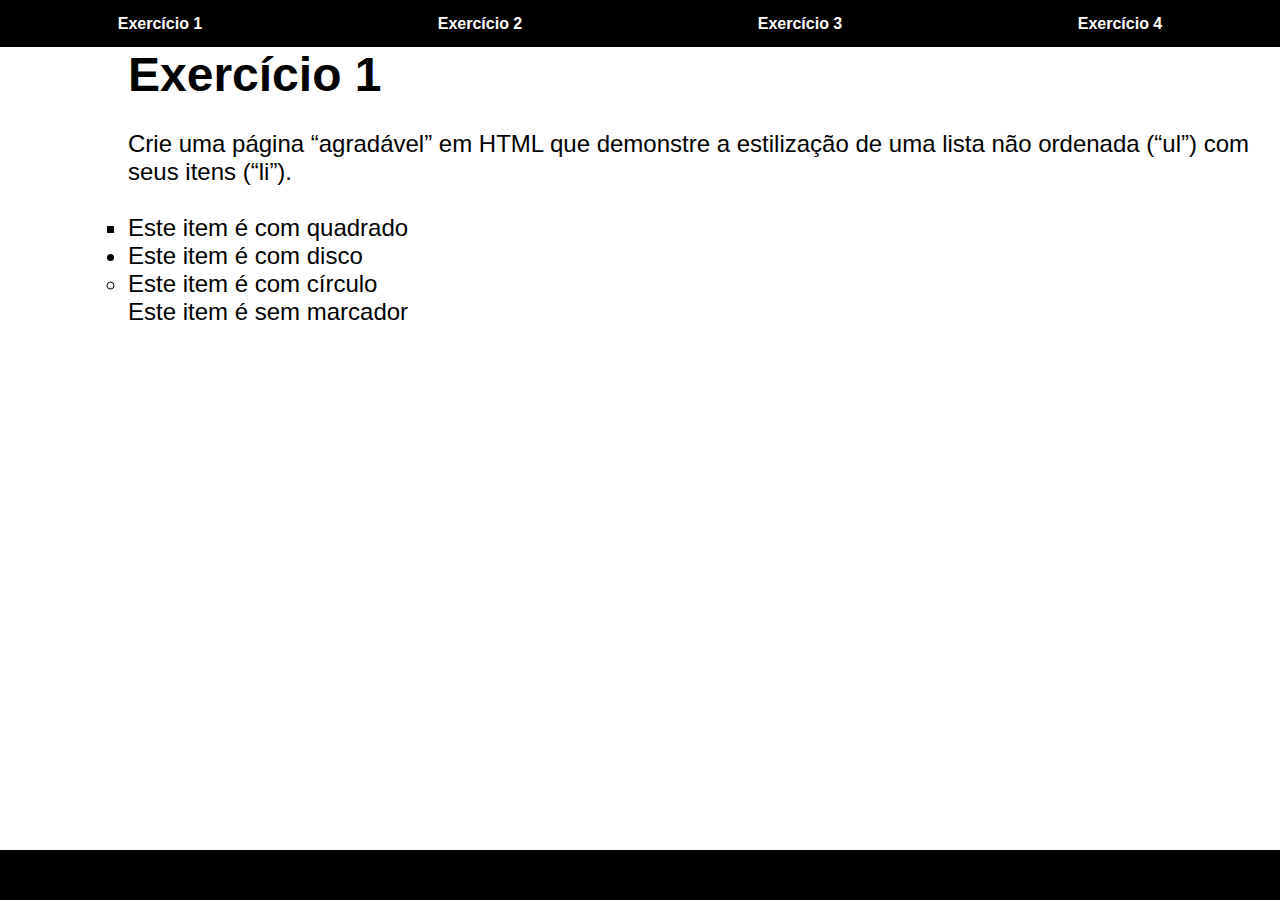
<file: index.html>
<!DOCTYPE html>
<html lang="pt-BR">

<head>
  <meta charset="UTF-8">
  <meta http-equiv="X-UA-Compatible" content="IE=edge">
  <meta name="viewport" content="width=device-width, initial-scale=1.0">
  <link rel="stylesheet" href="css/style.css">
  <title>CSS - Estilização de Fontes Parte 2</title>
  <meta property="og:description" content="Aplicação de CSS" />
  <meta property="og:url" content="https://rogeriokotsubo.github.io/module4-part6/" />
  <meta property="og:determiner" content="a" />
  <meta property="og:locale" content="pt_BR" /> 
</head>

<body>
  <!-- CABEÇALHO DA PÁGINA -->
  <header>
    <nav id="menu">
        <div>
          <a class="a-menu" href="./index.html">Exercício 1</a>
        </div>    
        <div>
          <a class="a-menu" href="./exercicio2.html">Exercício 2</a>
        </div>
        <div>
          <a class="a-menu" href="./exercicio3.html">Exercício 3</a>
        </div>
        <div>
          <a class="a-menu" href="./exercicio4.html">Exercício 4</a>
        </div>
    </nav>
  </header>

  <!-- CORPO DA PÁGINA -->
  <main id="exercicio1">
    <section>
      <h1>Exercício 1</h1>
      <br />
      <p>Crie uma página “agradável” em HTML que demonstre a estilização de uma lista não ordenada (“ul”) com seus itens (“li”).</p>
      <br />
      <article>
        <ul>
          <li class="square">Este item é com quadrado</li>
          <li class="disc">Este item é com disco</li>
          <li class="circle">Este item é com círculo</li>
          <li class="none">Este item é sem marcador</li>
        </ul>  
      </article>
    </section>    
  </main>

  <!-- RODAPÉ DA PÁGINA -->
  <footer id="footer">
  </footer>

</body>

</html>
</file>
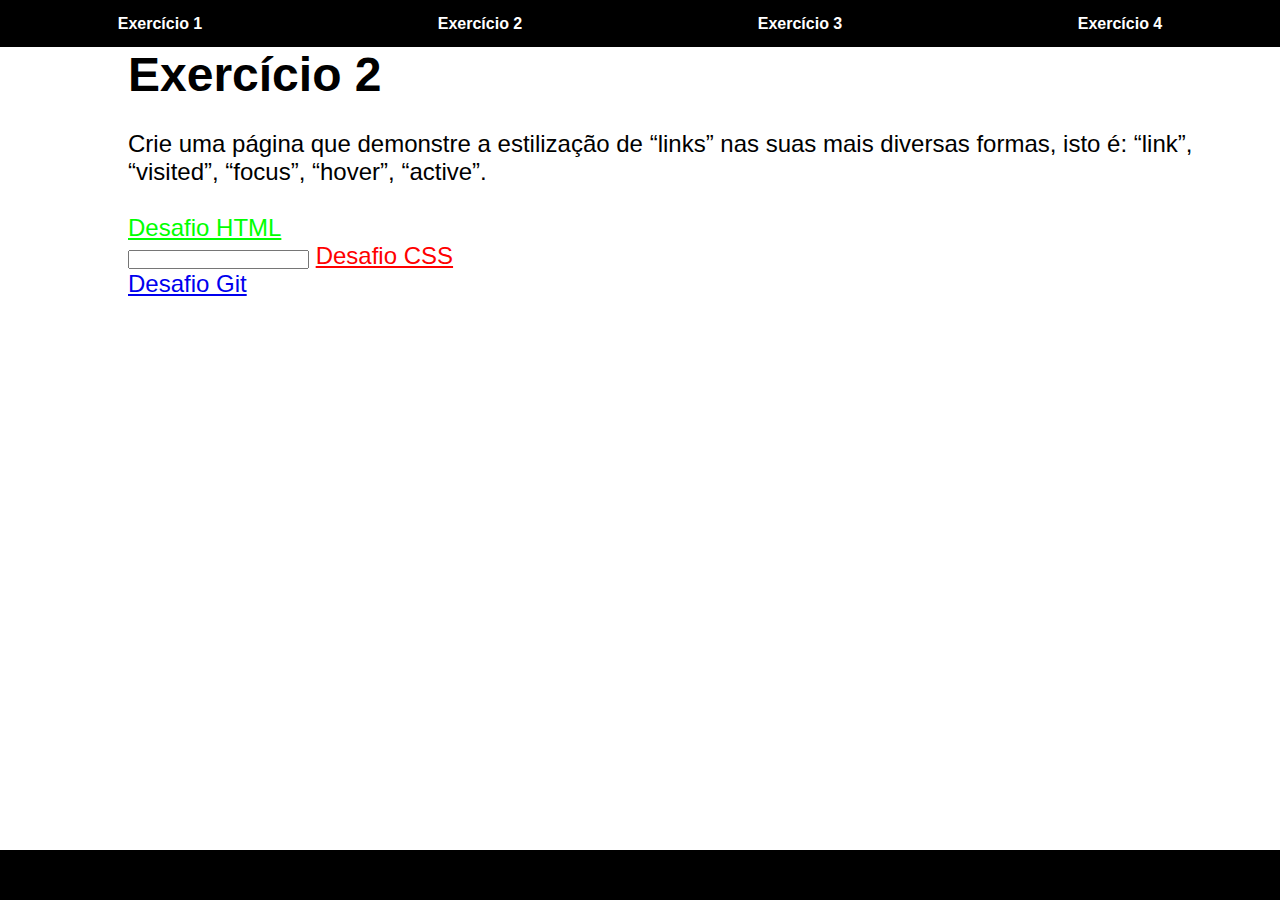
<file: exercicio2.html>
<!DOCTYPE html>
<html lang="pt-BR">

<head>
  <meta charset="UTF-8">
  <meta http-equiv="X-UA-Compatible" content="IE=edge">
  <meta name="viewport" content="width=device-width, initial-scale=1.0">
  <link rel="stylesheet" href="css/style.css">
  <title>CSS - Estilização de Fontes Parte 2</title>
  <meta property="og:description" content="Aplicação de CSS" />
  <meta property="og:url" content="https://rogeriokotsubo.github.io/module4-part6/" />
  <meta property="og:determiner" content="a" />
  <meta property="og:locale" content="pt_BR" /> 
</head>

<body>
  <!-- CABEÇALHO DA PÁGINA -->
  <header>
    <nav id="menu">
        <div>
          <a class="a-menu" href="./index.html">Exercício 1</a>
        </div>    
        <div>
          <a class="a-menu" href="./exercicio2.html">Exercício 2</a>
        </div>
        <div>
          <a class="a-menu" href="./exercicio3.html">Exercício 3</a>
        </div>
        <div>
          <a class="a-menu" href="./exercicio4.html">Exercício 4</a>
        </div>
    </nav>
  </header>

  <!-- CORPO DA PÁGINA -->
  <main id="exercicio2">
    <section>
      <h1>Exercício 2</h1>
      <br />
      <p>Crie uma página que demonstre a estilização de “links” nas suas mais diversas formas, isto é: “link”, “visited”, “focus”, “hover”, “active”.</p>
      <br />
      <article>
        <ul>
          <li class="none"><a class="estilizacao1" href="https://rogeriokotsubo.github.io/desafio-html/" target="_blank">Desafio HTML</a></li>
          <li class="none"><input type="text" name="frm_exemplo"><span>  </span><a class="estilizacao2" href="https://rogeriokotsubo.github.io/treino-css/" target="_blank">Desafio CSS</a></li>
          <li class="none"><a class="estilizacao3" href="https://felipeozias.github.io/projeto_turing_eq1/" target="_blank">Desafio Git</a></li>
        </ul>  
      </article>   
    </section>  
  </main>

  <!-- RODAPÉ DA PÁGINA -->
  <footer id="footer">
  </footer>

</body>

</html>
</file>
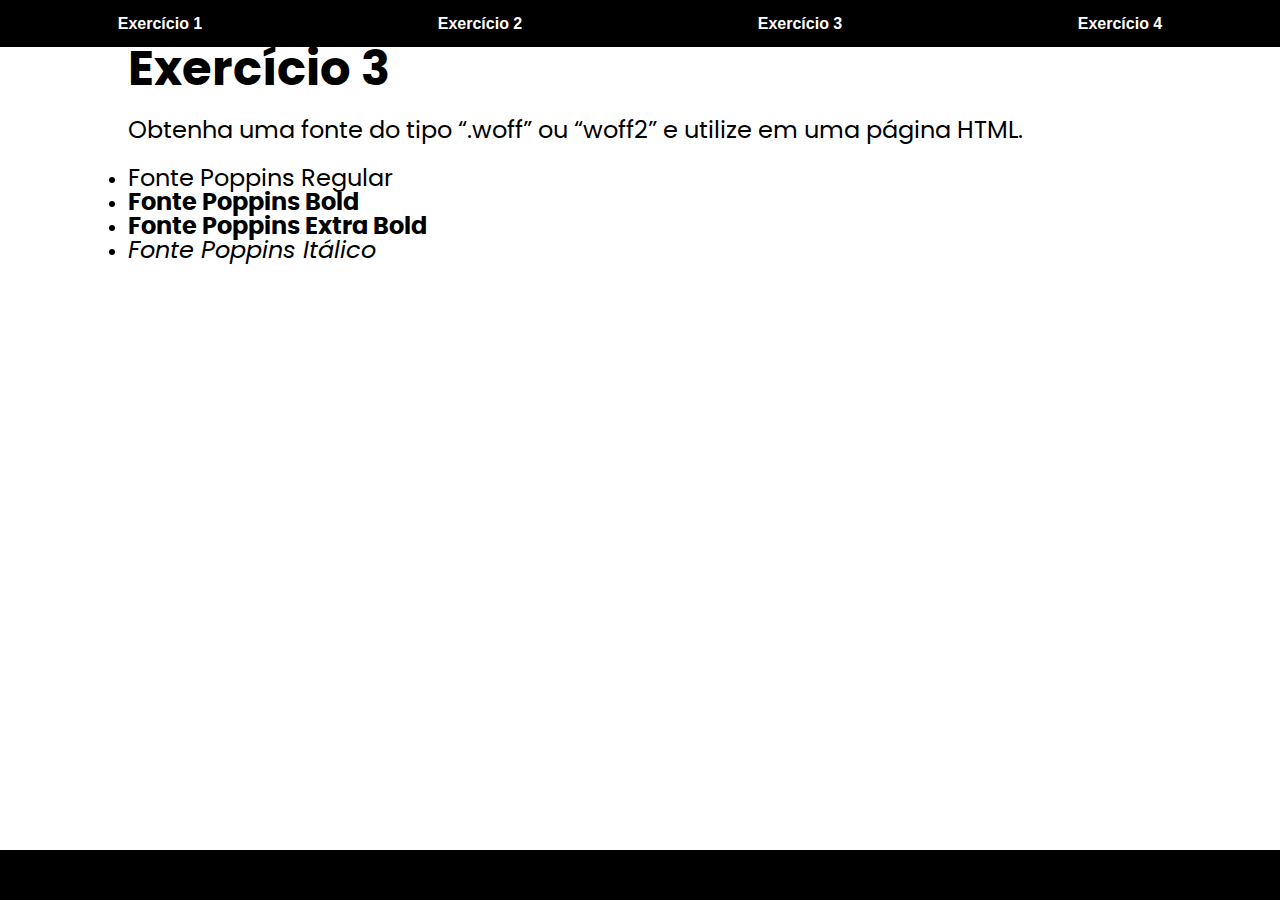
<file: exercicio3.html>
<!DOCTYPE html>
<html lang="pt-BR">

<head>
  <meta charset="UTF-8">
  <meta http-equiv="X-UA-Compatible" content="IE=edge">
  <meta name="viewport" content="width=device-width, initial-scale=1.0">
  <link rel="stylesheet" href="css/style.css">
  <title>CSS - Estilização de Fontes Parte 2</title>
  <meta property="og:description" content="Aplicação de CSS" />
  <meta property="og:url" content="https://rogeriokotsubo.github.io/module4-part6/" />
  <meta property="og:determiner" content="a" />
  <meta property="og:locale" content="pt_BR" /> 
</head>

<body>
  <!-- CABEÇALHO DA PÁGINA -->
  <header>
    <nav id="menu">
        <div>
          <a class="a-menu" href="./index.html">Exercício 1</a>
        </div>    
        <div>
          <a class="a-menu" href="./exercicio2.html">Exercício 2</a>
        </div>
        <div>
          <a class="a-menu" href="./exercicio3.html">Exercício 3</a>
        </div>
        <div>
          <a class="a-menu" href="./exercicio4.html">Exercício 4</a>
        </div>
    </nav>
  </header>

  <!-- CORPO DA PÁGINA -->
  <main id="exercicio3">
    <section>
      <h1>Exercício 3</h1>
      <br />
      <p>Obtenha uma fonte do tipo “.woff” ou “woff2” e utilize em uma página HTML.</p>
      <br />
      <article>
        <ul>
          <li class="regular">Fonte Poppins Regular</li>
          <li class="bold">Fonte Poppins Bold</li>
          <li class="extrabold">Fonte Poppins Extra Bold</li>
          <li class="italico">Fonte Poppins Itálico</li>
        </ul>         
      </article>   
    </section>  
  </main>

  <!-- RODAPÉ DA PÁGINA -->
  <footer id="footer">
  </footer>

</body>

</html>
</file>
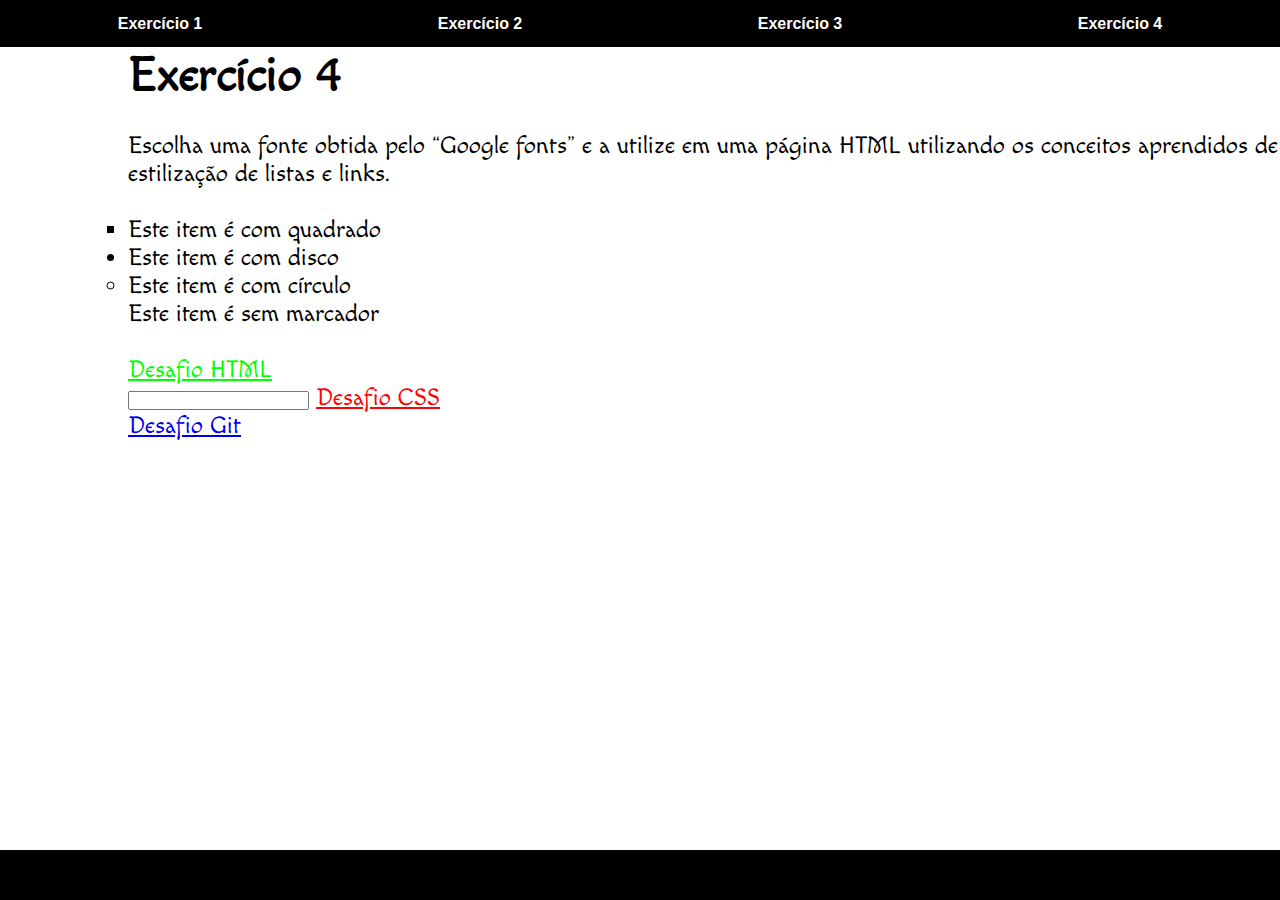
<file: exercicio4.html>
<!DOCTYPE html>
<html lang="pt-BR">

<head>
  <meta charset="UTF-8">
  <meta http-equiv="X-UA-Compatible" content="IE=edge">
  <meta name="viewport" content="width=device-width, initial-scale=1.0">
  <link rel="stylesheet" href="css/style.css">
  <link rel="preconnect" href="https://fonts.googleapis.com">
  <link rel="preconnect" href="https://fonts.gstatic.com" crossorigin>
  <link href="https://fonts.googleapis.com/css2?family=Macondo&display=swap" rel="stylesheet">
  <title>CSS - Estilização de Fontes Parte 2</title>
  <meta property="og:description" content="Aplicação de CSS" />
  <meta property="og:url" content="https://rogeriokotsubo.github.io/module4-part6/" />
  <meta property="og:determiner" content="a" />
  <meta property="og:locale" content="pt_BR" /> 
</head>

<body>
  <!-- CABEÇALHO DA PÁGINA -->
  <header>
    <nav id="menu">
        <div>
          <a class="a-menu" href="./index.html">Exercício 1</a>
        </div>    
        <div>
          <a class="a-menu" href="./exercicio2.html">Exercício 2</a>
        </div>
        <div>
          <a class="a-menu" href="./exercicio3.html">Exercício 3</a>
        </div>
        <div>
          <a class="a-menu" href="./exercicio4.html">Exercício 4</a>
        </div>
    </nav>
  </header>

  <!-- CORPO DA PÁGINA -->
  <main id="exercicio4">
    <section>
      <h1>Exercício 4</h1>
      <br />
      <p>Escolha uma fonte obtida pelo “Google fonts” e a utilize em uma página HTML utilizando os conceitos aprendidos de estilização de listas e links.</p>
      <br />
      <article>
        <ul>
          <li class="square">Este item é com quadrado</li>
          <li class="disc">Este item é com disco</li>
          <li class="circle">Este item é com círculo</li>
          <li class="none">Este item é sem marcador</li>
        </ul>  
      </article>

      <br />
      <article>
        <ul>
          <li class="none"><a class="estilizacao1" href="https://rogeriokotsubo.github.io/desafio-html/" target="_blank">Desafio HTML</a></li>
          <li class="none"><input type="text" name="frm_exemplo"><span>  </span><a class="estilizacao2" href="https://rogeriokotsubo.github.io/treino-css/" target="_blank">Desafio CSS</a></li>
          <li class="none"><a class="estilizacao3" href="https://felipeozias.github.io/projeto_turing_eq1/" target="_blank">Desafio Git</a></li>
        </ul>  
      </article>   
    </section>    
  </main>

  <!-- RODAPÉ DA PÁGINA -->
  <footer id="footer">
  </footer>

</body>

</html>
</file>
<file: css/style.css>
@font-face {
  font-family: 'Poppins';
  src: url(../fonts/poppins-regular-webfont.woff) format('woff');
  font-style: normal;
  font-weight: 400;
}
@font-face {
  font-family: 'Poppins';
  src: url(../fonts/poppins-bold-webfont.woff) format('woff');
  font-style: normal;
  font-weight: 700;
}
@font-face {
  font-family: 'Poppins-ExtraBold';
  src: url(../fonts/poppins-extrabold-webfont.woff) format('woff');
  font-style: normal;
  font-weight: 900;
} 
@font-face {
  font-family: 'Poppins';
  src: url(../fonts/poppins-italic-webfont.woff) format('woff');
  font-style: italic;
  font-weight: 400;
} 

* {
  padding: 0;
  margin: 0;
}
#menu {
  display: flex;
  justify-content: space-around;
  background-color: black;
  height: 47px;
  min-width: 700px;
  align-items: center;
  font-size: 16px;
}
.a-menu {
  text-decoration: none;
  padding: 14px;
  color: white;
  font-weight: bold;
  font-family: 'Calibri, Gill Sans', 'Gill Sans MT', 'Trebuchet MS', sans-serif;
  transition: background .3s;
}
.a-menu:hover {
  background-color: #006050;
}
/* - ESTILO PARA O RODAPÉ - */
#footer {
  background-color: black;
  text-align: center;
  color: white;
  width: 100vw;
  position: static;
  bottom: 0;
  margin-top: 10px;
  height: 50px;
}
#footer p {
  text-align: center;
}
body {
    display: flex;
    flex-direction: column;
    min-height: 100vh;
}
main {
    flex: 1;
}

#exercicio1 {
  flex: 1;
  font-family: 'Calibri, Gill Sans', 'Gill Sans MT', 'Trebuchet MS', sans-serif;
  font-size: 1.5rem;
  margin-left: 10vw;
}
.square{
  list-style: square;
}
.disc{
  list-style: disc;
}
.circle{
  list-style: circle;
}
.none{
  list-style: none;
}
#exercicio2 {
  flex: 1;
  font-family: 'Calibri, Gill Sans', 'Gill Sans MT', 'Trebuchet MS', sans-serif;
  font-size: 1.5rem;
  margin-left: 10vw;
}

.estilizacao1:link {
  color: lime;
}
.estilizacao1:visited {
  color: red;
}
.estilizacao1:hover {
  color: blue;
}
.estilizacao2:link {
  color: red;
}
.estilizacao2:visited {
  color: purple;
}
.estilizacao2:focus {
  color: blue;
}
.estilizacao2:hover {
  color: green;
}
.estilizacao3:visited {
  color: rebeccapurple;
}
.estilizacao3:active {
  color: green;
}
.estilizacao3:hover {
  color: lime;
}
#exercicio3 {
  flex: 1;
  font-size: 1.5rem;
  margin-left: 10vw;
  font-family: 'Poppins';
}
.regular {
  font-weight: 400;
}
.bold {
  font-weight: 700;
}
.extrabold {
  font-weight: 900;
}
.italico {
  font-style: italic;
}
#exercicio4 {
  flex: 1;
  font-size: 1.5rem;
  margin-left: 10vw;
  font-family: 'Macondo', cursive;
}
</file>
